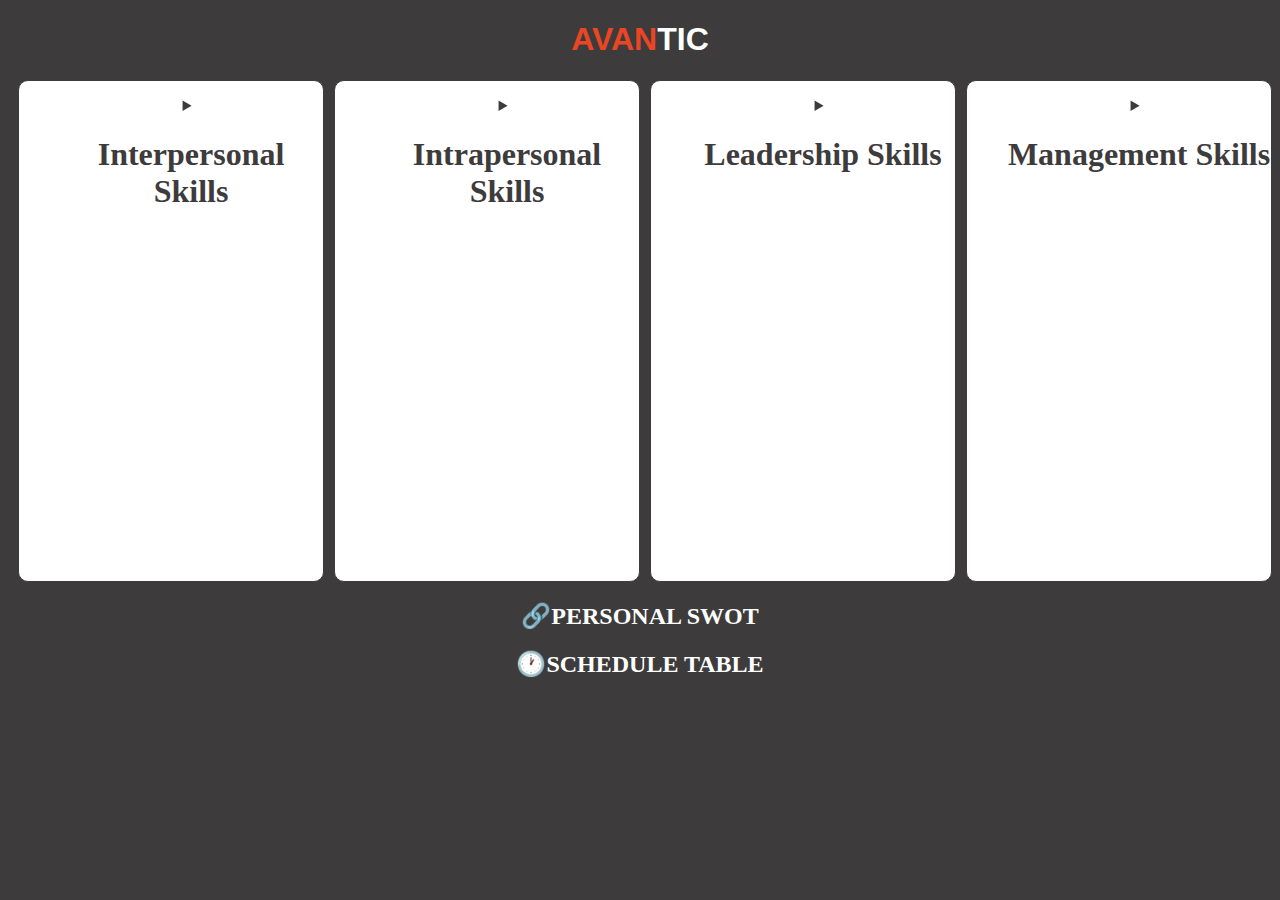
<file: docs/index.html>
<!DOCTYPE html>
<html lang="en">
<head>
    <meta charset="UTF-8">
    <meta name="viewport" content="width=device-width">
    <title>Document</title>
    <link rel="stylesheet" href="styles.css">
</head>
<body>
    <h1 class="avantic"><span class="title">AVAN</span><span class="title2">TIC</span></h1>

    <div class="first-box">
        <div class="box"> 
            <ul>
                <details>
                    <summary><h1>Interpersonal Skills</h1></summary>
                        <li>Effective communication</li>
                        <li>Empathy</li>
                        <li>Active listening</li>
                        <li>Teamwork</li>
                </details>
            </ul>
        </div>
        <div class="box">
            <ul>
                <details>
                    <summary><h1>Intrapersonal Skills</h1></summary>
                        <li>Self-confidence</li>
                        <li>Emotional intelligence</li>
                        <li>Stress management</li>
                        <li>Adaptability</li>
                </details>
            </ul>
        </div>
        <div class="box">
            <ul>
                <details>
                    <summary><h1>Leadership Skills</h1></summary>
                        <li>Decision-making</li>
                        <li>Inspiration and motivation</li>
                        <li>Change management</li>
                        <li>Responsibility</li>
                </details>
            </ul>
        </div>
        <div class="box">
            <ul>
                <details>
                    <summary><h1>Management Skills</h1></summary>
                        <li>Organization and planning</li>
                        <li>Time management</li>
                        <li>Creativity</li>
                        <li>Problem solving</li>
                </details>
            </ul>
        </div>
    </div>

    <h2 class="second-title"><a href="dafo.html">🔗PERSONAL SWOT</a></h2>
    <h2 class="second-title"><a href="horarios.html"> 🕐SCHEDULE TABLE</a></h2>
</body>

</html>
</file>
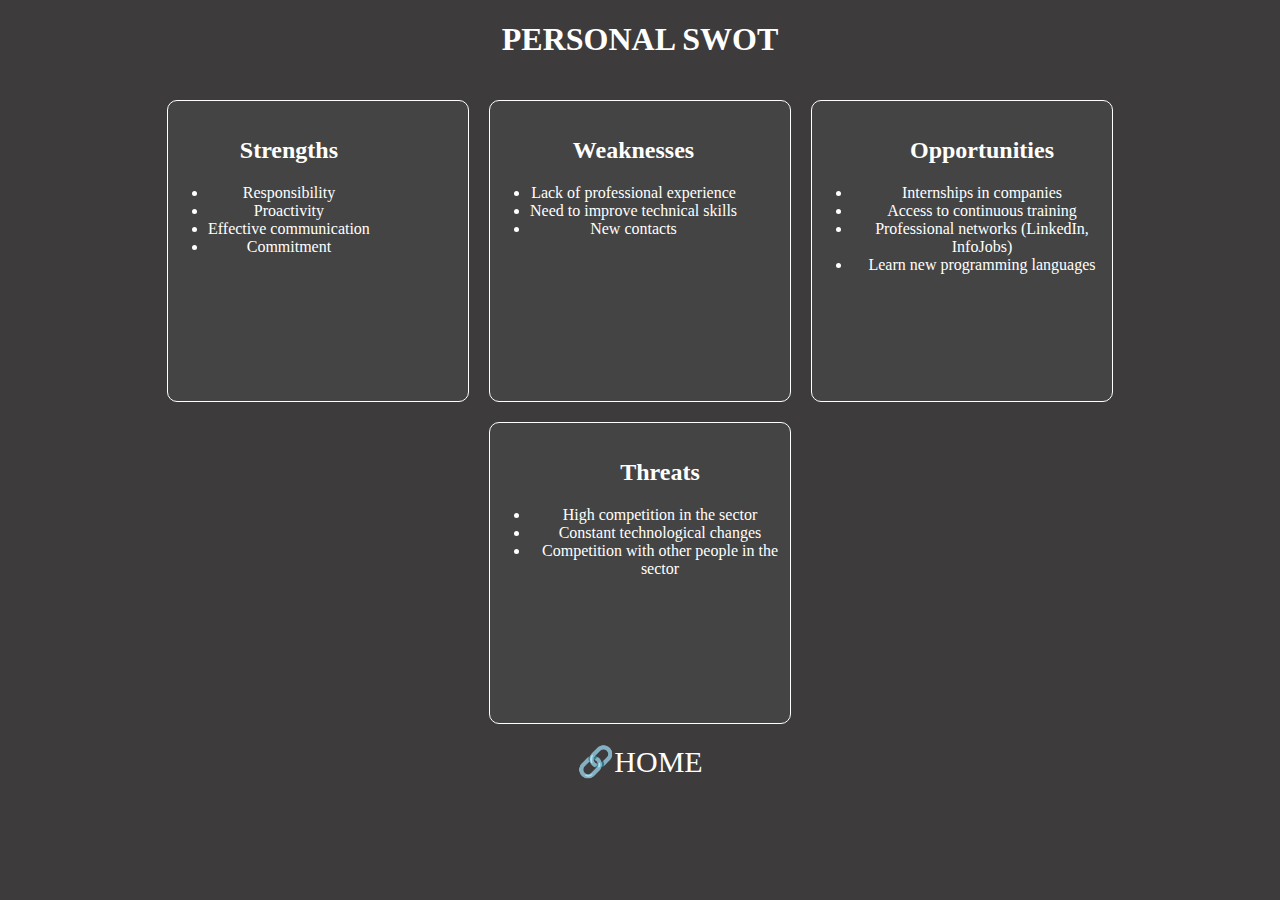
<file: docs/dafo.html>
<!DOCTYPE html>
<html lang="en">
<head>
    <meta charset="UTF-8" />
    <meta name="viewport" content="width=device-width, initial-scale=1.0"/>
    <title>Personal SWOT</title>
    <link rel="stylesheet" href="styles2.css">
</head>
<body>
    <h1 style="color: white;">PERSONAL SWOT</h1>
    <div class="container">
    <div class="box">
        <ul style="color:white;">
            <h2>Strengths</h2>
            <li>Responsibility</li>
            <li>Proactivity</li>
            <li>Effective communication</li>
            <li>Commitment</li>
        </ul>
    </div>
    <div class="box">
        <ul style="color:white;">
            <h2>Weaknesses</h2>
            <li>Lack of professional experience</li>
            <li>Need to improve technical skills</li>
            <li>New contacts</li>
        </ul>
    </div>
    <div class="box">
        <ul style="color:white;">
            <h2>Opportunities</h2>
            <li>Internships in companies</li>
            <li>Access to continuous training</li>
            <li>Professional networks (LinkedIn, InfoJobs)</li>
            <li>Learn new programming languages</li>
        </ul>
    </div>
    <div class="box">
        <ul style="color:white;">
            <h2>Threats</h2>
            <li>High competition in the sector</li>
            <li>Constant technological changes</li>
            <li>Competition with other people in the sector</li>
        </ul>
    </div>
    </div>
    <a href="index.html">🔗HOME</a>
</body>
</html>
</file>
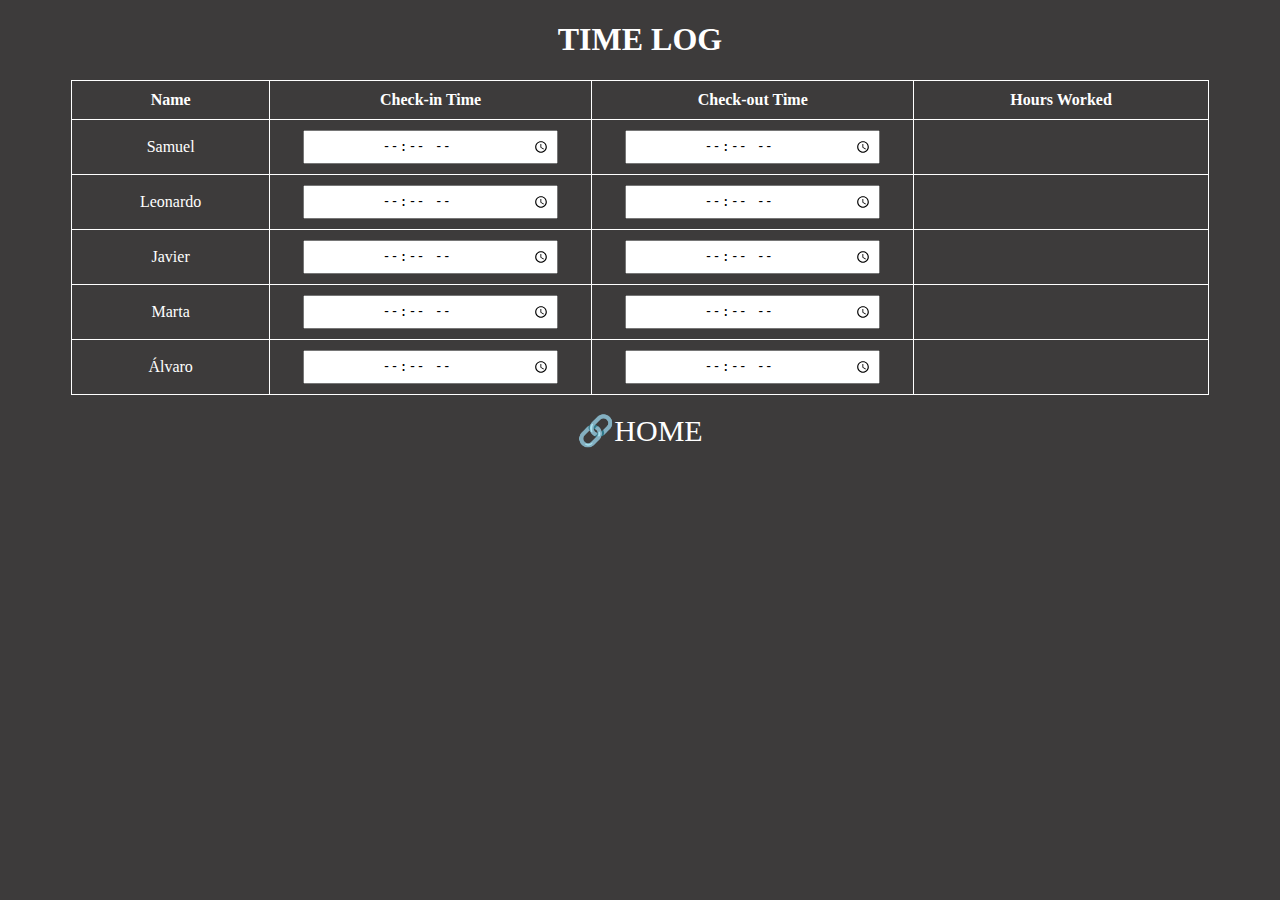
<file: docs/horarios.html>
<!DOCTYPE html>
<html lang="en">
<head>
    <meta charset="UTF-8" />
    <meta name="viewport" content="width=device-width, initial-scale=1.0"/>
    <title>Time Log</title>
    <link rel="stylesheet" href="styles2.css">
    <style>
        table {
            width: 90%;
            margin: 0 auto;
            border-collapse: collapse;
            color: white;
        }
        th, td {
            border: 1px solid white;
            padding: 10px;
            text-align: center;
        }
        input {
            width: 80%;
            padding: 5px;
            text-align: center;
        }
    </style>
</head>
<body>
    <h1 style="color:white;">TIME LOG</h1>
    <table>
        <thead>
            <tr>
                <th>Name</th>
                <th>Check-in Time</th>
                <th>Check-out Time</th>
                <th>Hours Worked</th>
            </tr>
        </thead>
        <tbody>
            <tr><td>Samuel</td><td><input type="time" onchange="calcular(this)" /></td><td><input type="time" onchange="calcular(this)" /></td><td class="resultado"></td></tr>
            <tr><td>Leonardo</td><td><input type="time" onchange="calcular(this)" /></td><td><input type="time" onchange="calcular(this)" /></td><td class="resultado"></td></tr>
            <tr><td>Javier</td><td><input type="time" onchange="calcular(this)" /></td><td><input type="time" onchange="calcular(this)" /></td><td class="resultado"></td></tr>
            <tr><td>Marta</td><td><input type="time" onchange="calcular(this)" /></td><td><input type="time" onchange="calcular(this)" /></td><td class="resultado"></td></tr>
            <tr><td>Álvaro</td><td><input type="time" onchange="calcular(this)" /></td><td><input type="time" onchange="calcular(this)" /></td><td class="resultado"></td></tr>
        </tbody>
    </table>
    <br />
    <a href="index.html">🔗HOME</a>

<script>
    function calcular(elem) {
        const fila = elem.parentElement.parentElement;
        const entrada = fila.cells[1].querySelector("input").value;
        const salida = fila.cells[2].querySelector("input").value;
        const resultado = fila.cells[3];

        if (entrada && salida) {
        const [h1, m1] = entrada.split(":").map(Number);
        const [h2, m2] = salida.split(":").map(Number);
        let horas = h2 - h1;
        let minutos = m2 - m1;

        if (minutos < 0) {
            minutos += 60;
            horas -= 1;
        }

        if (horas < 0) {
            resultado.textContent = "Horario inválido";
        } else {
            resultado.textContent = `${horas}h ${minutos}min`;
        }
        }
    }
</script>
</body>
</html>
</file>
<file: docs/styles.css>
body{
    background-color:#3d3b3b;
}

.avantic{
    text-align: center;
}

.second-title{
    text-align: center;
}

a{
    text-align: right;
    color: #ffffff;
}

a:hover{
    color: #e84624;
}

a:link{
    text-decoration: none;
}

a:visited{
    text-decoration: none;
}

.title{
    color:#e84624;
    font-family:Arial, Helvetica, sans-serif
}

.title2{
    color:#ffffff;
    font-family:Arial, Helvetica, sans-serif
}

.box{
    background-color: white;
    text-align: center;
    width: 500px;
    height: 500px;
    border: 1px solid;
    border-radius: 10px;
    border-color: #3d3b3b;
    margin-left: 10px;
    transition: all 1s ease;
    overflow: hidden;
}

ul{
    color: #3d3b3b;
    
}

li{
    background-color: #3d3b3b;
    color: white;
    border-radius: 10px;
    width: 250px;
    height: 25px;
    margin-top: 50px;
    font-family: Arial, Helvetica, sans-serif;
}

.first-box{
    display: flex
}

summary{
    cursor: pointer;
}
</file>
<file: docs/styles2.css>
body {
    background-color: #3d3b3b;
    text-align: center;
}

.container {
    display: flex;
    flex-wrap: wrap;
    justify-content: center;
    gap: 20px;
    padding: 20px;
}

.box {
    width: 300px;
    height: 300px;
    display: flex;
    border: 1px solid #fff;
    border-radius: 10px;
    background-color: #444;
}


a{
    color: #ffffff;
    font-size: 30px;
}

a:hover{
    color: #e84624;
}

a:link{
    text-decoration: none;
}

a:visited{
    text-decoration: none;
}
</file>
